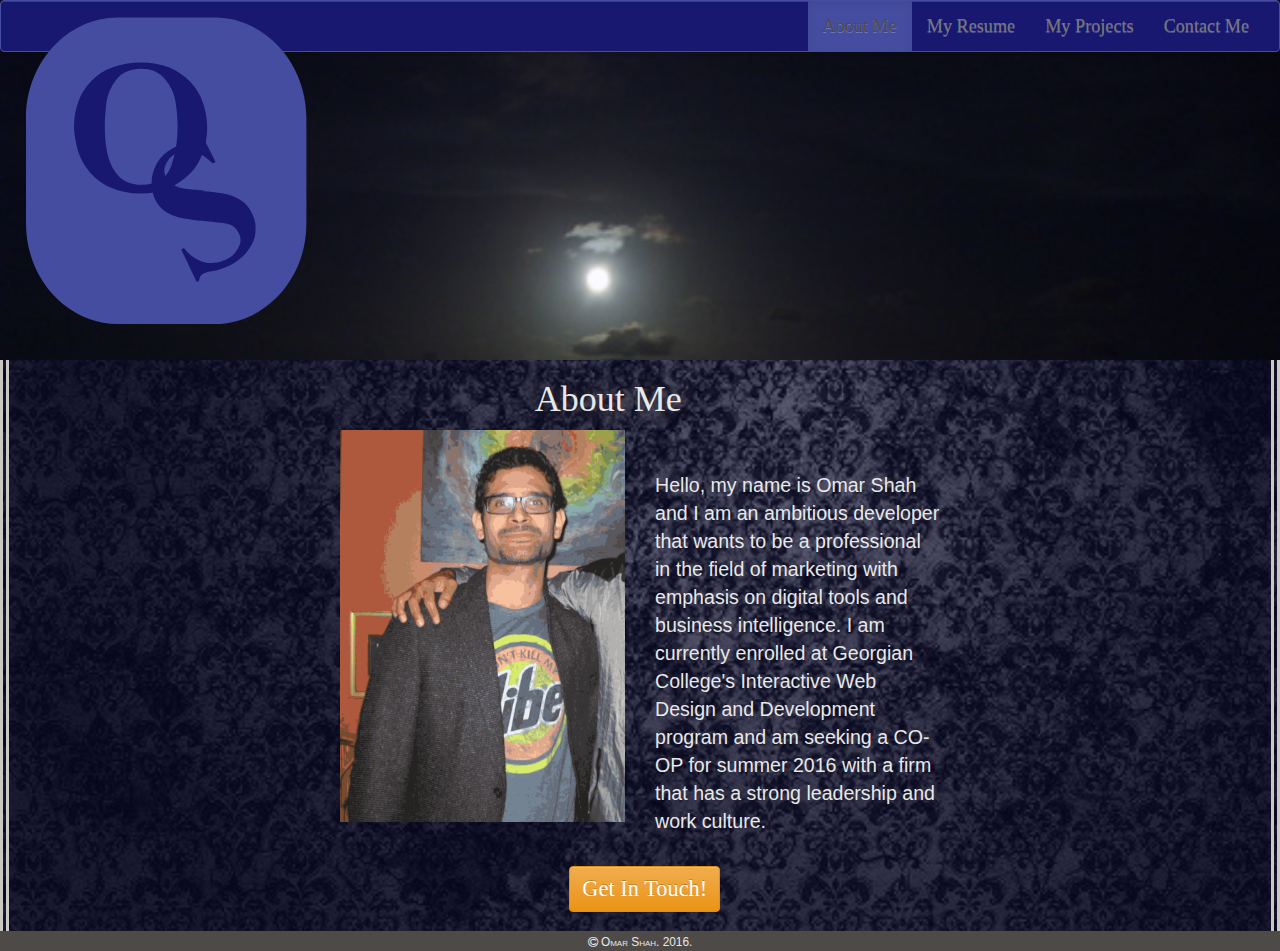
<file: index.html>
<!DOCTYPE html>
<html lang="en">

<head>
	<meta charset="UTF-8">
	<meta http-equiv="X-UA-Compatible" content="IE=edge">
	<meta name="viewport" content="width=device-width, initial-scale=1">
	<!--css section-->
	<link rel="stylesheet" href="content/css/bootstrap.min.css">
	<link rel="stylesheet" href="content/css/bootstrap-theme.min.css">
	<link rel="stylesheet" href="content/css/font-awesome.min.css">
	<link rel="stylesheet" href="content/app.css">
	<title>About Me | Omar</title>
</head>

<body>
	<header>
		<nav class="navbar navbar-default">
			<div class="container-fluid">
				<!-- Brand and toggle get grouped for better mobile display -->
				<div class="navbar-header">
					<button type="button" class="navbar-toggle collapsed" data-toggle="collapse" data-target="#bs-example-navbar-collapse-1"
					aria-expanded="false">
						<span class="sr-only">Toggle navigation</span>
						<span class="icon-bar"></span>
						<span class="icon-bar"></span>
						<span class="icon-bar"></span>
					</button>
					<a class="navbar-brand" href="index.html"><img src="content/images/logo-color.svg"></a>
				</div>

				<!-- Collect the nav links, forms, and other content for toggling -->
				<div class="collapse navbar-collapse" id="bs-example-navbar-collapse-1">
					<ul class="nav navbar-nav navbar-right">
						<li class="active"><a href="index.html">About Me</a></li>
						<li><a href="resume.html">My Resume</a></li>
						<li><a href="projects.html">My Projects</a></li>
						<li><a href="contact.html">Contact Me</a></li>
					</ul>
				</div>
				<!-- /.navbar-collapse -->
			</div>
			<!-- /.container-fluid -->
		</nav>
	</header>

<main class="container-fluid">

		<div class="row">

			<h1 class="col-md-offset-5" id="aboutMeTitle">Title</h1>
		</div>
		<!--row div-->
		<div class="row">
		<div class="col-md-3"></div>
		<div class="col-md-3 col-sm-6">
			<img src="content/images/omar1.png">
		</div>
		<div class="col-md-3 col-sm-6">
			<p id="aboutMe" class="bio">Lorem ipsum dolor sit amet, consectetur adipisicing elit. Esse non, eveniet nobis consequuntur qui asperiores nihil temporibus
				quasi, eos, harum quam facilis? Aspernatur possimus provident tenetur at minus quod deserunt nobis, distinctio repudiandae,
				iure eos veniam numquam eligendi necessitatibus dolorum unde pariatur sapiente ut in et mollitia soluta quaerat. Nulla
				tempora non totam, maiores dolorem omnis architecto veritatis esse, ad consequatur quam sed, voluptates ex voluptas eum
				sunt earum itaque cupiditate facilis? Officia voluptatem sunt, sit, at commodi sint quas dignissimos perspiciatis iure
				magnam, rem facilis nesciunt corporis ullam architecto maiores. Ducimus laboriosam molestias, natus harum adipisci vel,
				illo quod!</p>
		</div>
		<div class="col-md-3"></div>
		
		</div>
		<!--row div-->

		<div class="row">
			<div class="col-md-4 col-md-offset-5">
				<button id="getintouch" class="btn btn-warning">Get In Touch!</button>
			</div>
		</div>
		<!--row div-->
	</main>
	<footer><small><i class="fa fa-copyright"></i> Omar Shah. 2016.</small></footer>
	<!--JS section-->
	<script src="scripts/lib/jquery-2.2.0.min.js"></script>
	<script src="scripts/lib/bootstrap.min.js"></script>
	<script src="scripts/app.js"></script>
</body>

</html>
</file>
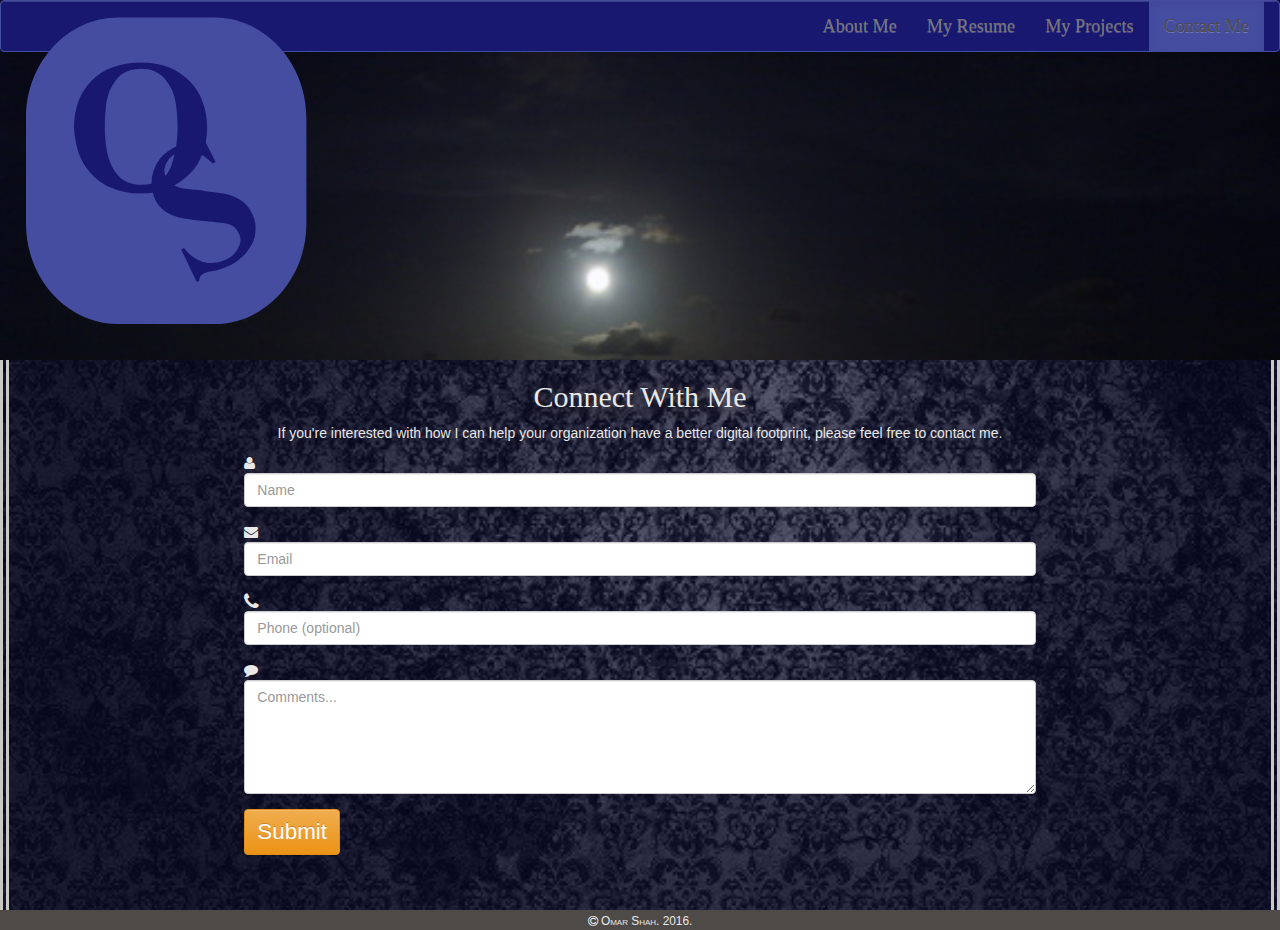
<file: contact.html>
<!DOCTYPE html>
<html lang="en">

<head>
	<meta charset="UTF-8">
	<meta http-equiv="X-UA-Compatible" content="IE=edge">
	<meta name="viewport" content="width=device-width, initial-scale=1">
	<!--css section-->
	<link rel="stylesheet" href="content/css/bootstrap.min.css">
	<link rel="stylesheet" href="content/css/bootstrap-theme.min.css">
	<link rel="stylesheet" href="content/css/font-awesome.min.css">
	<link rel="stylesheet" href="content/app.css">
	<title>Contact Form | Omar</title>
</head>

<body>
	<header>
		<nav class="navbar navbar-default">
			<div class="container-fluid">
				<!-- Brand and toggle get grouped for better mobile display -->
				<div class="navbar-header">
					<button type="button" class="navbar-toggle collapsed" data-toggle="collapse" data-target="#bs-example-navbar-collapse-1"
					aria-expanded="false">
						<span class="sr-only">Toggle navigation</span>
						<span class="icon-bar"></span>
						<span class="icon-bar"></span>
						<span class="icon-bar"></span>
					</button>
					<a class="navbar-brand" href="index.html"><img src="content/images/logo-color.svg"></a>
				</div>

				<!-- Collect the nav links, forms, and other content for toggling -->
				<div class="collapse navbar-collapse" id="bs-example-navbar-collapse-1">
					<ul class="nav navbar-nav navbar-right">
						<li><a href="index.html">About Me</a></li>
						<li><a href="resume.html">My Resume</a></li>
						<li><a href="projects.html">My Projects</a></li>
						<li class="active"><a href="contact.html">Contact Me</a></li>
					</ul>
				</div>
				<!-- /.navbar-collapse -->
			</div>
			<!-- /.container-fluid -->
		</nav>
	</header>

	<main class="container-fluid">
		

		<form>
			<div class="row">
			<h2 id="connect" class="col-md-12">Connect</h2>
			</div>
			<div class="row">
			<p id="connectBlurb" >JS rendering</p>
			</div>
			
			<div class="row form-group  col-md-8 col-md-offset-2">
				<i class="fa fa-user "></i>
				<input name="name" type="text" class="form-control" placeholder="Name" id="name" required>
			</div>
			<div class="row form-group col-md-8 col-md-offset-2">
				<i class="fa fa-envelope"></i>
				<input name="email" type="email" class="form-control" placeholder="Email" id="email" required >
			</div>
			<div class="row  form-group  col-md-8 col-md-offset-2">
				<i class="fa fa-phone fa-lg"></i>
				<input name="phone" type="tel" class="form-control" id="phone" placeholder="Phone (optional)">
			</div>
			<div class="row  form-group  col-md-8 col-md-offset-2">
				<i class="fa fa-comment "></i>
				<textarea name="comment" rows="5" class="form-control" placeholder="Comments..." id="comment" required></textarea>
			</div>
			<div class="row form-group  col-md-8 col-md-offset-2">
				<input type="submit" class="btn btn-warning" id="submit">
			</div>

		</form>



	</main>
	<footer><small><i class="fa fa-copyright"></i> Omar Shah. 2016.</small></footer>
	<!--JS section-->
	<script src="scripts/lib/jquery-2.2.0.min.js"></script>
	<script src="scripts/lib/bootstrap.min.js"></script>
	<script src="scripts/app.js"></script>
</body>

</html>
</file>
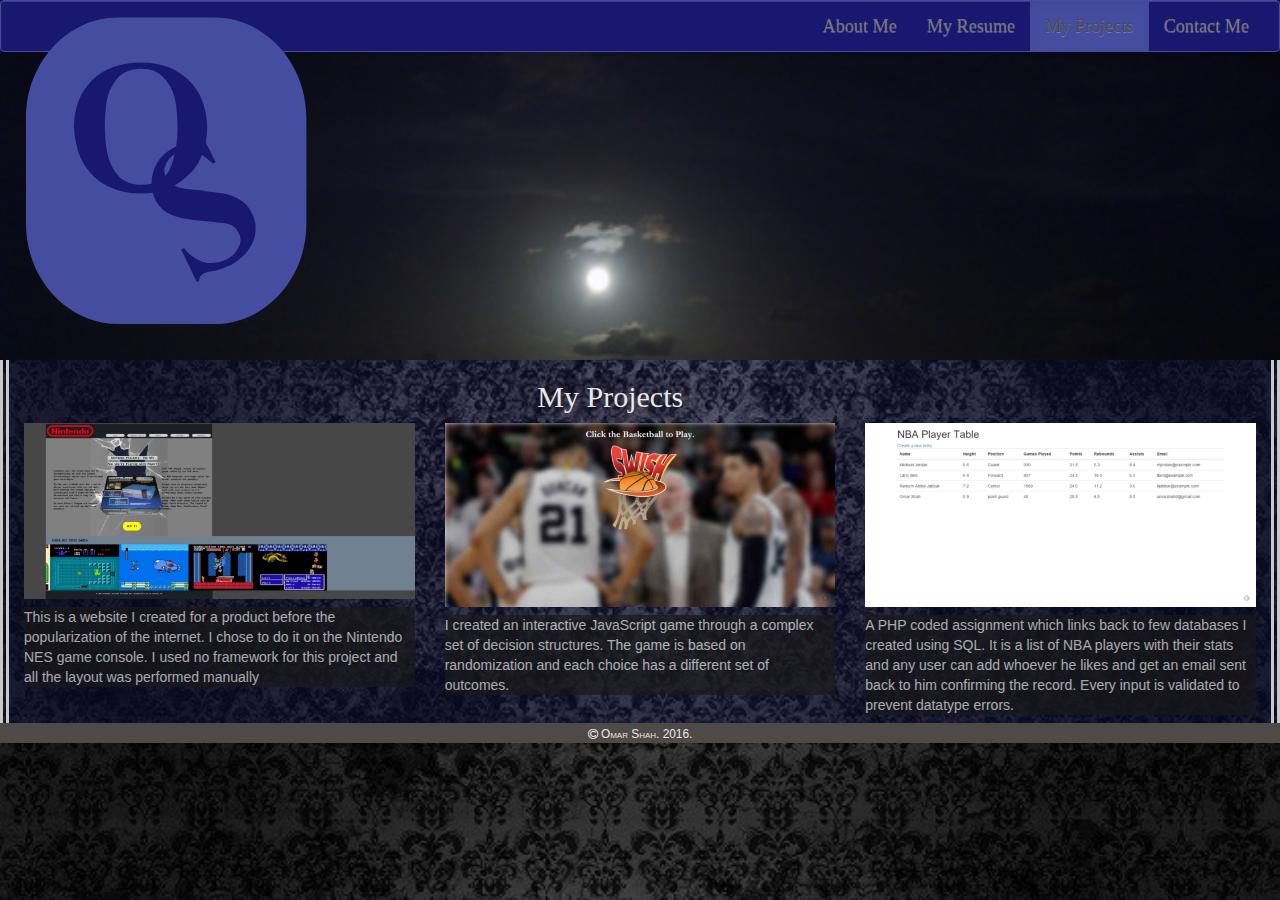
<file: projects.html>
<!DOCTYPE html>
<html lang="en">

<head>
	<meta charset="UTF-8">
	<meta http-equiv="X-UA-Compatible" content="IE=edge">
	<meta name="viewport" content="width=device-width, initial-scale=1">
	<!--css section-->
	<link rel="stylesheet" href="content/css/bootstrap.min.css">
	<link rel="stylesheet" href="content/css/bootstrap-theme.min.css">
	<link rel="stylesheet" href="content/css/font-awesome.min.css">
	<link rel="stylesheet" href="content/app.css">
	<title>Projects Page | Omar</title>
</head>

<body>
	<header>
		<nav class="navbar navbar-default">
			<div class="container-fluid">
				<!-- Brand and toggle get grouped for better mobile display -->
				<div class="navbar-header">
					<button type="button" class="navbar-toggle collapsed" data-toggle="collapse" data-target="#bs-example-navbar-collapse-1"
					aria-expanded="false">
						<span class="sr-only">Toggle navigation</span>
						<span class="icon-bar"></span>
						<span class="icon-bar"></span>
						<span class="icon-bar"></span>
					</button>
					<a class="navbar-brand" href="index.html"><img src="content/images/logo-color.svg"></a>
				</div>

				<!-- Collect the nav links, forms, and other content for toggling -->
				<div class="collapse navbar-collapse" id="bs-example-navbar-collapse-1">
					<ul class="nav navbar-nav navbar-right">
						<li><a href="index.html">About Me</a></li>
						<li><a href="resume.html">My Resume</a></li>
						<li class="active"><a href="projects.html">My Projects</a></li>
						<li><a href="contact.html">Contact Me</a></li>
					</ul>
				</div>
				<!-- /.navbar-collapse -->
			</div>
			<!-- /.container-fluid -->
		</nav>
	</header>
	<main class="container-fluid">
		<h2 class="col-md-offset-5" id="projects">My Projects</h2>
		<div class="row">
			<figure class="col-md-4">
				<a href="http://gc200323449.computerstudi.es/nintendo_site/"><img src="content/images/NES.jpg"></a>
				<figcaption id="project1">Lorem ipsum dolor sit amet, consectetur adipisicing elit. Dolore aliquid, assumenda necessitatibus quisquam modi nemo
					hic cupiditate similique libero dolores ducimus repudiandae sequi est perferendis.</figcaption>
			</figure>
			<figure class="col-md-4">
				<a href="http://gc200323449.computerstudi.es/project/game.html"><img src="content/images/jsgame.jpg"></a>
				<figcaption id="project2">Lorem ipsum dolor sit amet, consectetur adipisicing elit. Dolore aliquid, assumenda necessitatibus quisquam modi nemo
					hic cupiditate similique libero dolores ducimus repudiandae sequi est perferendis.</figcaption>
			</figure>
			<figure class="col-md-4">
				<a href="http://gc200323449.computerstudi.es/comp1006/a1/player-table.php"><img src="content/images/phpCode.jpg"></a>
				<figcaption id="project3">Lorem ipsum dolor sit amet, consectetur adipisicing elit. Dolore aliquid, assumenda necessitatibus quisquam modi nemo
					hic cupiditate similique libero dolores ducimus repudiandae sequi est perferendis.</figcaption>
			</figure>
		</div>
		<!--row div-->
	</main>
	<footer><small><i class="fa fa-copyright"></i> Omar Shah. 2016.</small></footer>

	<!--JS section-->
	<script src="scripts/lib/jquery-2.2.0.min.js"></script>
	<script src="scripts/lib/bootstrap.min.js"></script>
	<script src="scripts/app.js"></script>
	
</body>

</html>
</file>
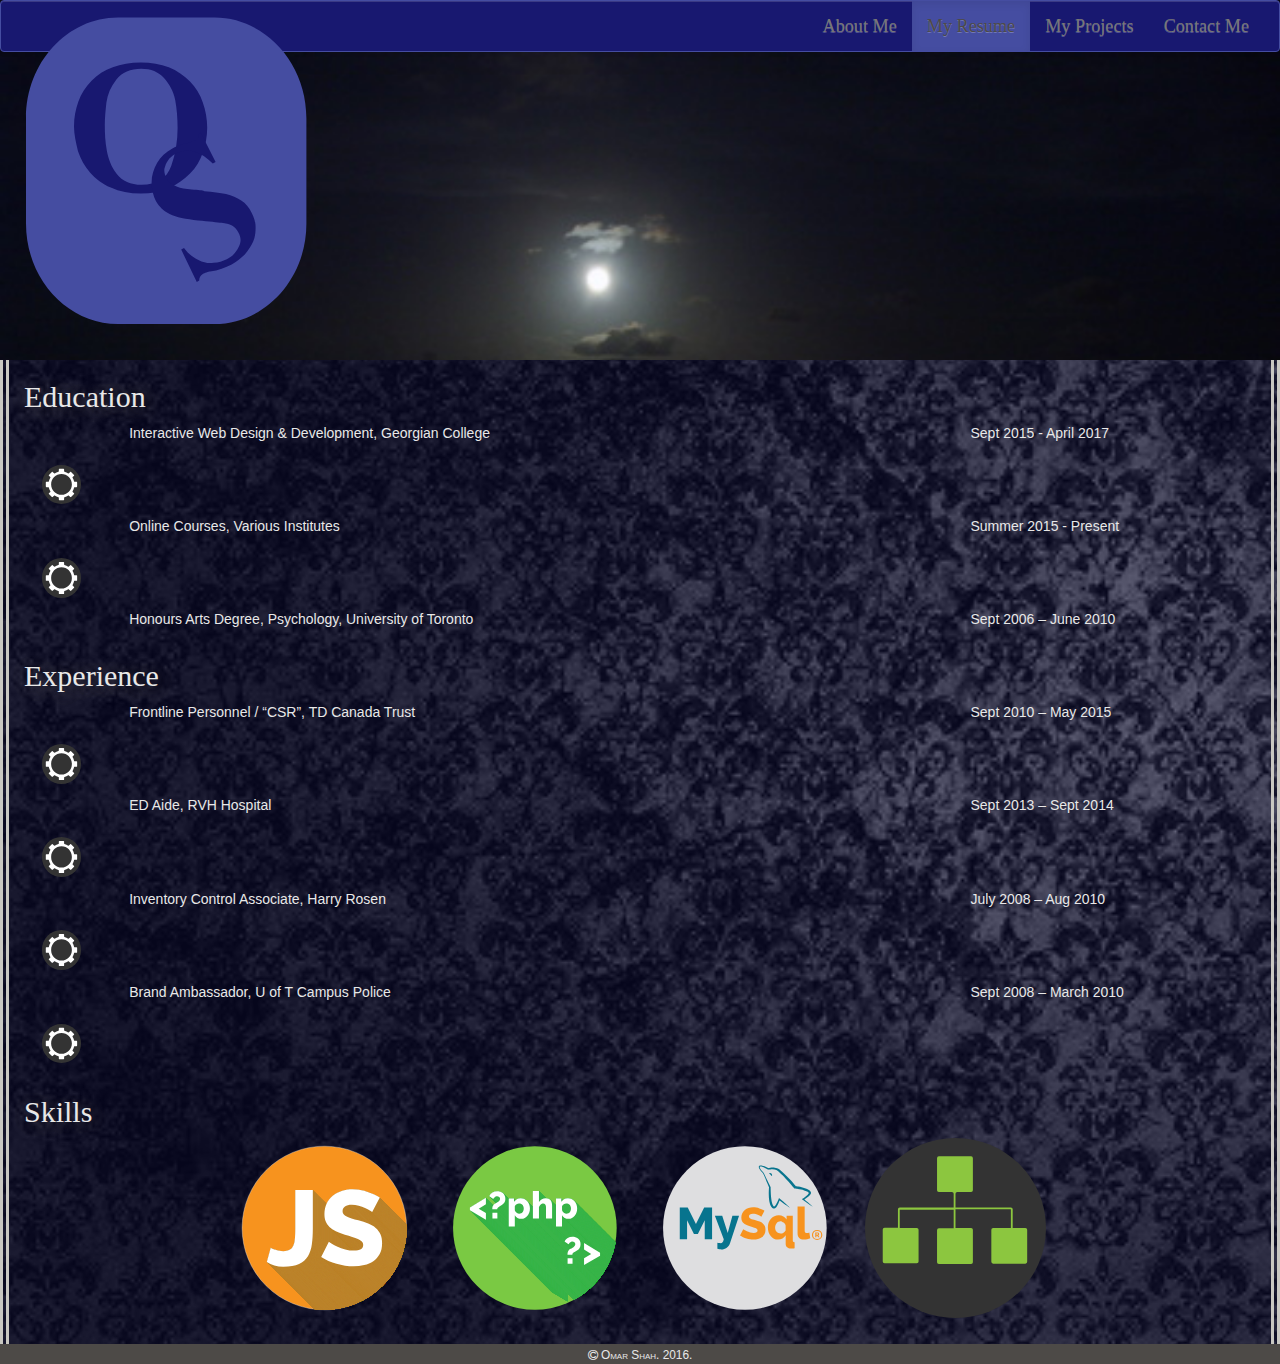
<file: resume.html>
<!DOCTYPE html>
<html lang="en">

<head>
	<meta charset="UTF-8">
	<meta http-equiv="X-UA-Compatible" content="IE=edge">
	<meta name="viewport" content="width=device-width, initial-scale=1">
	<!--css section-->
	<link rel="stylesheet" href="content/css/bootstrap.min.css">
	<link rel="stylesheet" href="content/css/bootstrap-theme.min.css">
	<link rel="stylesheet" href="content/css/font-awesome.min.css">
	<link rel="stylesheet" href="content/app.css">
	<title>Resume | Omar </title>
</head>

<body>
	<header>
		<nav class="navbar navbar-default">
			<div class="container-fluid">
				<!-- Brand and toggle get grouped for better mobile display -->
				<div class="navbar-header">
					<button type="button" class="navbar-toggle collapsed" data-toggle="collapse" data-target="#bs-example-navbar-collapse-1"
					aria-expanded="false">
						<span class="sr-only">Toggle navigation</span>
						<span class="icon-bar"></span>
						<span class="icon-bar"></span>
						<span class="icon-bar"></span>
					</button>
					<a class="navbar-brand" href="index.html"><img src="content/images/logo-color.svg"></a>
				</div>

				<!-- Collect the nav links, forms, and other content for toggling -->
				<div class="collapse navbar-collapse" id="bs-example-navbar-collapse-1">
					<ul class="nav navbar-nav navbar-right">
						<li><a href="index.html">About Me</a></li>
						<li class="active"><a href="resume.html">My Resume</a></li>
						<li><a href="projects.html">My Projects</a></li>
						<li><a href="contact.html">Contact Me</a></li>
					</ul>
				</div>
				<!-- /.navbar-collapse -->
			</div>
			<!-- /.container-fluid -->
		</nav>
	</header>
	<main class="container-fluid">



		
		<div class="row">
			
			<div class="col-md-4">
				<h2>Education</h2>
			</div>
			
		</div><!--end of row-->
		
		<div class="row">
			<div class="col-md-1">
			</div>
			<div class="col-md-5">
				<p>Interactive Web Design & Development, Georgian College</p>
			</div>
			<div class="col-md-3"></div>
			<div class="col-md-3">
				<p>Sept 2015 - April 2017</p>
			</div>
			
		</div><!--end of row-->
		
		<div class="row">
			<div class="col-md-1">
				  <button type="button" class="btn btn-info" data-toggle="collapse" data-target="#demo"><img src="content/images/gear-icon.svg" alt="gear icon"></button>
			</div>
			<div class="col-md-8 collapse" id="demo">
				<p>SOME RELEVANT COURSES:</p>
				<ul>
				<li>Web User Interface Design</li>
				<p>Built aesthetic webpages and -sites using HTML and CSS with a grid layout like flexbox and/or bootstrap. Optimal image display, colour schematics, and responsiveness are some of the topics delved into.</p>
				<li>Client-side Scripting</li> 
				<p>Use of client-side scripting to implement interactive behaviour within browser environment, to manipulate the DOM, and to enhance the interface.</p>
				<li>Intro to Web Programming</li>
				<p>Design, program, and implement web pages that interact with web-enabled databases performing simple CRUD (Create, Read, Update, Delete) operations using PHP.</p>
				<li>Relational Database</li>
				<p>Planning, creating and managing a relational database using Structured Query Language (SQL) statements. The emphasis of this course is data manipulation and extraction.</p>
				<li>Information architecture</li> 
				<p>Analyze the needs of clients through user research, content audit and organization, task analysis, documenting organizational structures, and producing interface prototypes.</p>
				</ul>
				
			</div>
			<div class="col-md-2"></div>
			
		</div><!--end of row-->
		
		<div class="row">
			<div class="col-md-1"></div>
			<div class="col-md-5">
				<p>Online Courses, Various Institutes</p>
			</div>
			<div class="col-md-3"></div>
			<div class="col-md-3">
				<p>Summer 2015 - Present</p>
			</div>
			
		</div><!--end of row-->
		


		
		<div class="row">
			<div class="col-md-1 col-sm-1 col-xs-1">
				<button type="button" class="btn btn-info" data-toggle="collapse" data-target="#demo2"><img src="content/images/gear-icon.svg" alt="gear icon"></button>
			</div>
			<div class="col-md-8 collapse" id="demo2">
				<ul>
				<li>Marketing (at Wharton School of Business)</li>
				<p>This course covered a breadth of important marketing principles, starting with brand positioning, STP framework, and the marketing mix. Then the course delves into briefly into analytics and talks about the concept of customer centricity, before finally finishing off with marketing strategies in a digital age.</p>
				<li>Digital Marketing (University of Illinois)</li> 
				<p>This course further explores the marketing mix in the digital context, namely, in how the internet is changing the retail landscape. Concepts like co-creation, user-generated content, new retailing, PWYW pricing model are investigated. This course is a precursor to digital analytics.</p>
				</ul>
				
			</div>
			<div class="col-md-2"></div>
			
		</div><!--end of row-->
				
		<div class="row">
			<div class="col-md-1"></div>
			<div class="col-md-5">
				<p>Honours Arts Degree, Psychology, University of Toronto</p>
			</div>
			<div class="col-md-3"></div>
			<div class="col-md-3">
				<p>Sept 2006 – June 2010</p>
			</div>
			
		</div><!--end of row-->
		
		<div class="row">
			
			<div class="col-md-4">
				<h2>Experience</h2>
			</div>
			
		</div><!--end of row-->

		<div class="row">
			<div class="col-md-1"></div>
			<div class="col-md-5">
				<p>Frontline Personnel / “CSR”, TD Canada Trust</p>
			</div>
			<div class="col-md-3"></div>
			<div class="col-md-3">
				<p>Sept 2010 – May 2015</p>
			</div>
			
		</div><!--end of row-->

		<div class="row">
			<div class="col-md-1">
				  <button type="button" class="btn btn-info" data-toggle="collapse" data-target="#demo3"><img src="content/images/gear-icon.svg" alt="gear icon"></button>
			</div>
			<div class="col-md-8 collapse" id="demo3">
				<ul>
				<li>Enhanced share of wallet and developed customers through cross-sell and upsell initiatives.</li>
				<li>Top quartile in Q3 of 2014 in all performance assessment measures: Sales, Referrals, Customer Recommendations.</li> 
				<li>Offered clients proactive solutions and strategies to balance their expenses, especially in the context of resolving issues.</li>
				</ul>
				
			</div>
			<div class="col-md-2"></div>
			
		</div><!--end of row-->

		<div class="row">
			<div class="col-md-1"></div>
			<div class="col-md-5">
				<p>ED Aide, RVH Hospital</p>
			</div>
			<div class="col-md-3"></div>
			<div class="col-md-3">
				<p>Sept 2013 – Sept 2014</p>
			</div>
			
		</div><!--end of row-->

		<div class="row">
			<div class="col-md-1">
				  <button type="button" class="btn btn-info" data-toggle="collapse" data-target="#demo4"><img src="content/images/gear-icon.svg" alt="gear icon"></button>
			</div>
			<div class="col-md-8 collapse" id="demo4">
				<ul>
				<li>Ensured the smooth and efficient transportation of patients with the intent to maximize flow rate and thereby improve operational capacity.</li>
				<li>Accommodating attitude was acknowledged and appreciated by patients, staff and supervisor.</li>
				</ul>
				
			</div>
			<div class="col-md-2"></div>
			
		</div><!--end of row-->

		<div class="row">
			<div class="col-md-1"></div>
			<div class="col-md-5">
				<p>Inventory Control Associate, Harry Rosen</p>
			</div>
			<div class="col-md-3"></div>
			<div class="col-md-3">
				<p>July 2008 – Aug 2010</p>
			</div>
			
		</div><!--end of row-->
		
		<div class="row">
			<div class="col-md-1">
								  <button type="button" class="btn btn-info" data-toggle="collapse" data-target="#demo5"><img src="content/images/gear-icon.svg" alt="gear icon"></button>
			</div>
			<div class="col-md-8 collapse" id="demo5">
				<ul>
				<li>Responsible for the placement and maintenance of inventory demand in the supply chain of a high-end clothing retailer.</li>
				</ul>
				
			</div>
			<div class="col-md-2"></div>
			
		</div><!--end of row-->
		
				<div class="row">
			<div class="col-md-1"></div>
			<div class="col-md-5">
				<p>Brand Ambassador, U of T Campus Police</p>
			</div>
			<div class="col-md-3"></div>
			<div class="col-md-3">
				<p>Sept 2008 – March 2010</p>
			</div>
			
		</div><!--end of row-->
		
		<div class="row">
			<div class="col-md-1">
				  <button type="button" class="btn btn-info" data-toggle="collapse" data-target="#demo6"><img src="content/images/gear-icon.svg" alt="gear icon"></button>
			</div>
			<div class="col-md-8 collapse" id="demo6">
				<ul>
				<li>Engaged in Word of Mouth (WOM) brand awareness of services and events related to campus police.</li>
				</ul>
				
			</div>
			<div class="col-md-2"></div>
			
		</div><!--end of row-->

		<div class="row">
			
		<div class="col-md-4">
				<h2>Skills</h2>
			</div>
			
		</div><!--end of row-->
		
		<div class="row">
			<div class="col-md-2"></div>
			<div class="col-md-2 icon"><img src="content/images/js-icon.svg" alt="JS icon"> </div>
			<div class="col-md-2"><img src="content/images/php-icon.svg" alt="php icon"></div>
			<div class="col-md-2"><img src="content/images/mysql-icon.svg" alt="mysql icon"></div>
			<div class="col-md-2"><img src="content/images/ia-icon.svg" alt="ia icon"></div>
			<div class="col-md-2"></div>
		</div><!--end of row-->
	</main>
		<footer><small><i class="fa fa-copyright"></i> Omar Shah. 2016.</small></footer>
	<!--JS section-->
	<script src="scripts/lib/jquery-2.2.0.min.js"></script>
	<script src="scripts/lib/bootstrap.min.js"></script>
	<script src="scripts/app.js"></script>

</body>

</html>
</file>
<file: content/app.css>
/*personalized CSS created by Omar Shah for site, omarshah.azurewebsites.net which is a site about me and my works.*/

img {
	width: 100%;
}

/*setting font color to something readable*/
body, header, main, html {
	color: #E8E8E8;
}


/*setting typography to my brand*/
h1, h2 {
	text-shadow: 2px 2px 20px #4d4a47;
	font-family: Garamond;
} 

p {
	font-family: Verdana, Geneva, Tahoma, sans-serif;
	/*background: #191919;*/
	/*opacity: .7;*/
}

/*change default bootstrap navbar color to my brand theme*/
.navbar {
	text-shadow: 2px 2px 20px #4d4a47;
	font-family: Garamond;
	font-size: 130%;
}

.navbar {
	background-image: none;
}
.navbar {
    background-color: #181870;
    border-color: #454da1;
}	

 .navbar-default .navbar-nav > .active > a, 
 .navbar-default .navbar-nav > .active > a:hover, 
 .navbar-default .navbar-nav > .active > a:focus {
      color: #4d4a47;
      background: #454da1;
 }


/*added background images to suit my theme*/
header {
	background-image: url("images/moon-shine.jpg");
	height: 40vh;
	background-attachment: fixed;
    background-position: center; 
	background-repeat: no-repeat;
	background-size: 100%;
	background-color: rgba(69, 77, 161, .25);
}

body {
	background-image: url("images/elegant-design.jpg");
	background-size: cover;
}

/*added alpha transparency to suit my brand color*/
main {
	border-left: 1vh double #C9C8C2;
	border-right: 1vh double #C9C8C2;
	background-color: rgba(24, 24, 112, .25);
}

button {
	margin: 5%;
	font-family: 'Brush Script MT', cursive;
	font-size: 160%;
}
.btn {
	font-size: 160%;
	margin-bottom: 5%;
}


/*removing the outline from collapse icon on resume page*/
.btn-info {
	background: none;
	border:none;
    box-shadow:none;
}

.btn-info:hover, .btn-info:link, .btn-info:visited {
	background: none;
	border:none;
    box-shadow:none;	
}


.bio {
	margin-top: 15%;
	font-size: 140%;	
}

footer {
	background: #4d4a47;
	text-align: center;
	font-variant: small-caps;
}


figcaption {
	background: #191919;
	opacity: .7;
	margin: 2% 0;
}

/*centering bootstrap menu button on smaller screen*/
.navbar .navbar-nav {
    display: inline-block;
    float: none;
}

.navbar .navbar-collapse {
    text-align: center;
	
}



.icon {
	margin-bottom: 2%;
}

/*aliging form page header*/
#connect, #connectBlurb {
	text-align: center;
}
</file>
